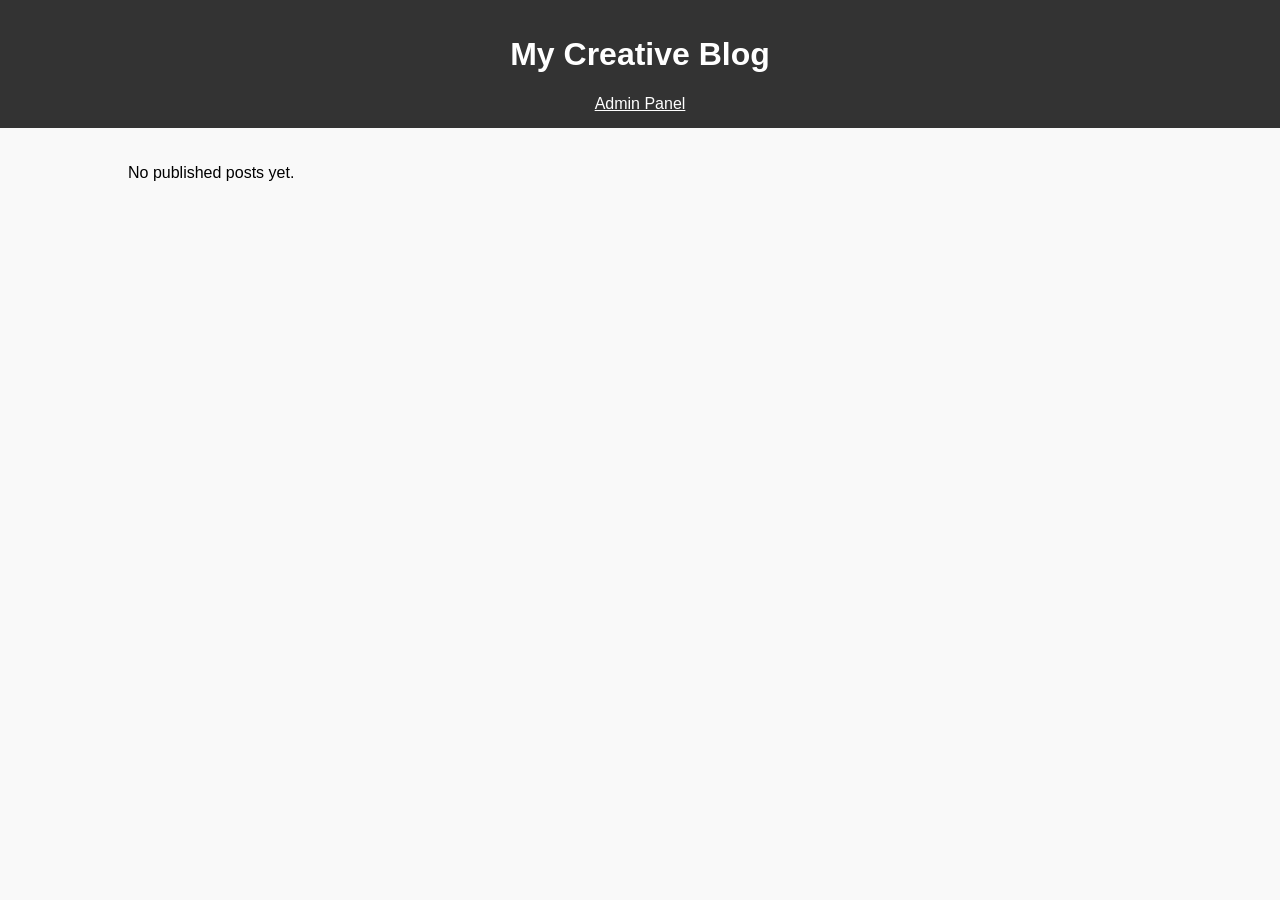
<file: WEEK 3/blog codes/index.html>
<!DOCTYPE html>
<html lang="en">
<head>
  <meta charset="UTF-8">
  <meta name="viewport" content="width=device-width, initial-scale=1.0">
  <title>My Blog</title>
  <link rel="stylesheet" href="style.css">
</head>
<body>
  <header>
    <h1>My Creative Blog</h1>
    <a href="admin.html" style="color:white;">Admin Panel</a>
  </header>
  <div class="container" id="blog-container">
    <!-- Blog posts will be injected here -->
  </div>

  <script src="script.js"></script>
  <script>
    displayPublishedPosts();
  </script>
</body>
</html>
</file>
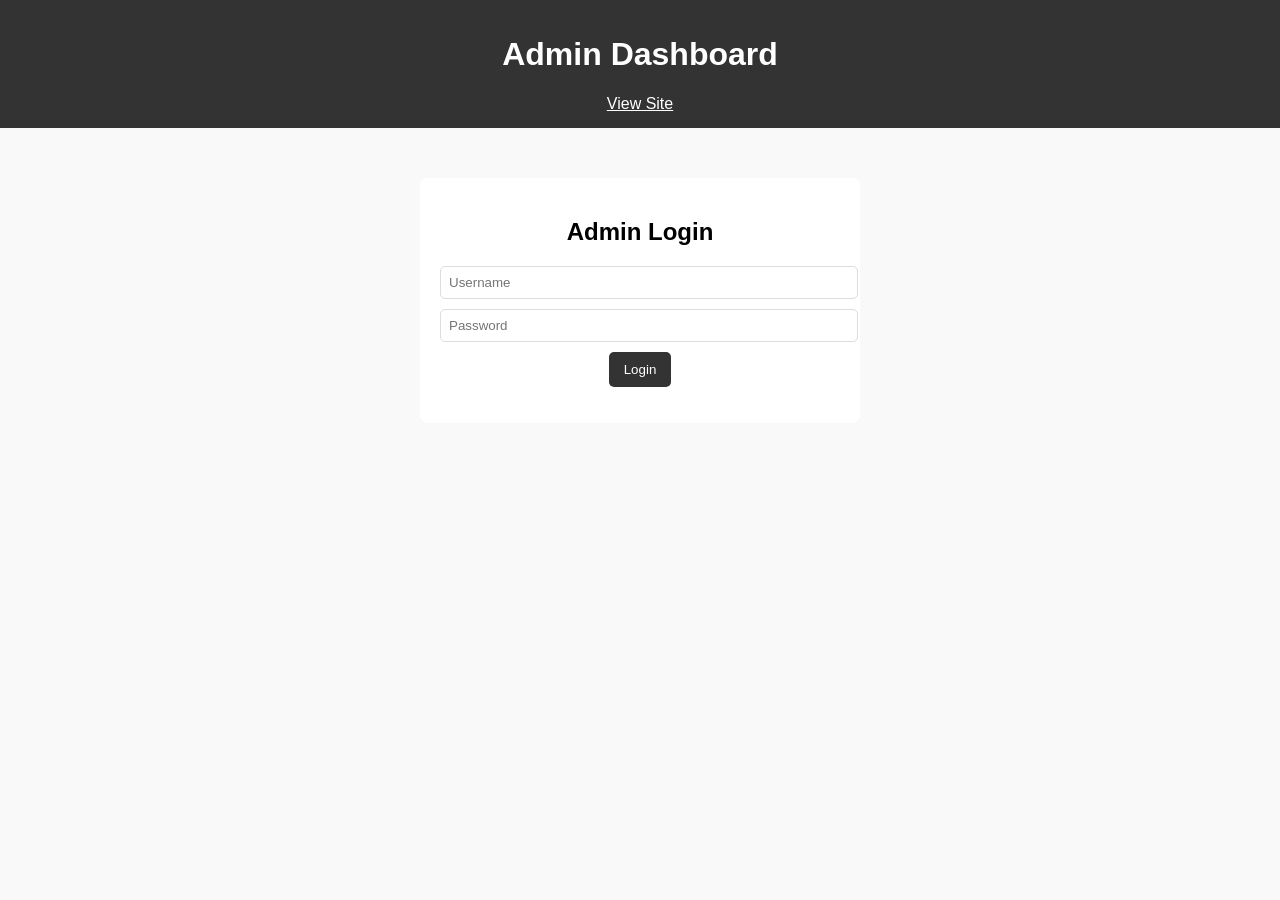
<file: WEEK 3/blog codes/admin.html>
<!DOCTYPE html>
<html lang="en">
<head>
  <meta charset="UTF-8">
  <meta name="viewport" content="width=device-width, initial-scale=1.0">
  <title>Admin Panel</title>
  <link rel="stylesheet" href="style.css">
</head>
<body>
  <header>
    <h1>Admin Dashboard</h1>
    <a href="index.html" style="color:white;">View Site</a>
  </header>

  <!-- Login Screen -->
  <div class="admin-login" id="login-section">
    <h2>Admin Login</h2>
    <input type="text" id="admin-username" placeholder="Username" />
    <input type="password" id="admin-password" placeholder="Password" />
    <button onclick="adminLogin()">Login</button>
    <p style="color:red;" id="login-error"></p>
  </div>

  <!-- Dashboard -->
  <div class="container" id="dashboard" style="display:none;">
    <h2>Create New Post</h2>
    <input type="text" id="post-title" placeholder="Post Title" />
    <textarea id="post-content" placeholder="Post Content"></textarea>
    <label><input type="checkbox" id="post-published"> Published</label>
    <button onclick="createPost()">Add Post</button>

    <h2>Manage Posts</h2>
    <div id="admin-posts"></div>
  </div>

  <script src="script.js"></script>
  <script>
    checkLogin();
    displayAdminPosts();
  </script>
</body>
</html>
</file>
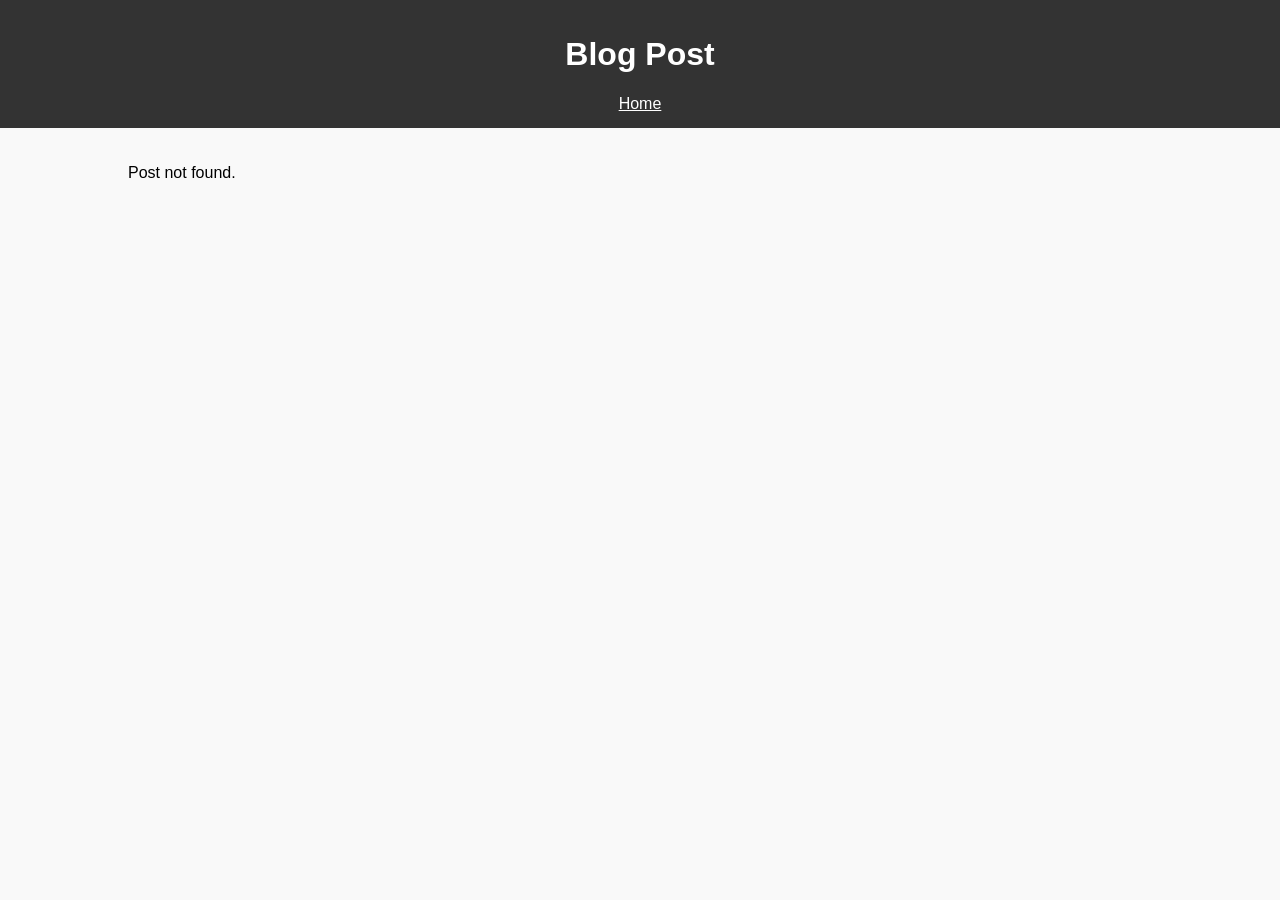
<file: WEEK 3/blog codes/post.html>
<!DOCTYPE html>
<html lang="en">
<head>
  <meta charset="UTF-8">
  <meta name="viewport" content="width=device-width, initial-scale=1.0">
  <title>View Post</title>
  <link rel="stylesheet" href="style.css">
</head>
<body>
  <header>
    <h1>Blog Post</h1>
    <a href="index.html" style="color:white;">Home</a>
  </header>
  <div class="container" id="single-post">
    <!-- Post details will be injected here -->
  </div>

  <script src="script.js"></script>
  <script>
    displaySinglePost();
  </script>
</body>
</html>
</file>
<file: WEEK 3/blog codes/style.css>
body {
  font-family: Arial, sans-serif;
  margin: 0;
  padding: 0;
  background: #f9f9f9;
}
header {
  background: #333;
  color: white;
  padding: 15px;
  text-align: center;
}
.container {
  width: 80%;
  margin: auto;
  padding: 20px;
}
button {
  background: #333;
  color: white;
  border: none;
  padding: 10px 15px;
  cursor: pointer;
  border-radius: 5px;
}
button:hover {
  background: #555;
}
.post {
  background: white;
  margin-bottom: 15px;
  padding: 15px;
  border-radius: 5px;
}
.post-title {
  font-size: 1.5em;
  margin-bottom: 10px;
}
input, textarea {
  width: 100%;
  margin-bottom: 10px;
  padding: 8px;
  border-radius: 5px;
  border: 1px solid #ddd;
}
.admin-login {
  max-width: 400px;
  margin: 50px auto;
  background: white;
  padding: 20px;
  border-radius: 8px;
  text-align: center;
}
</file>
